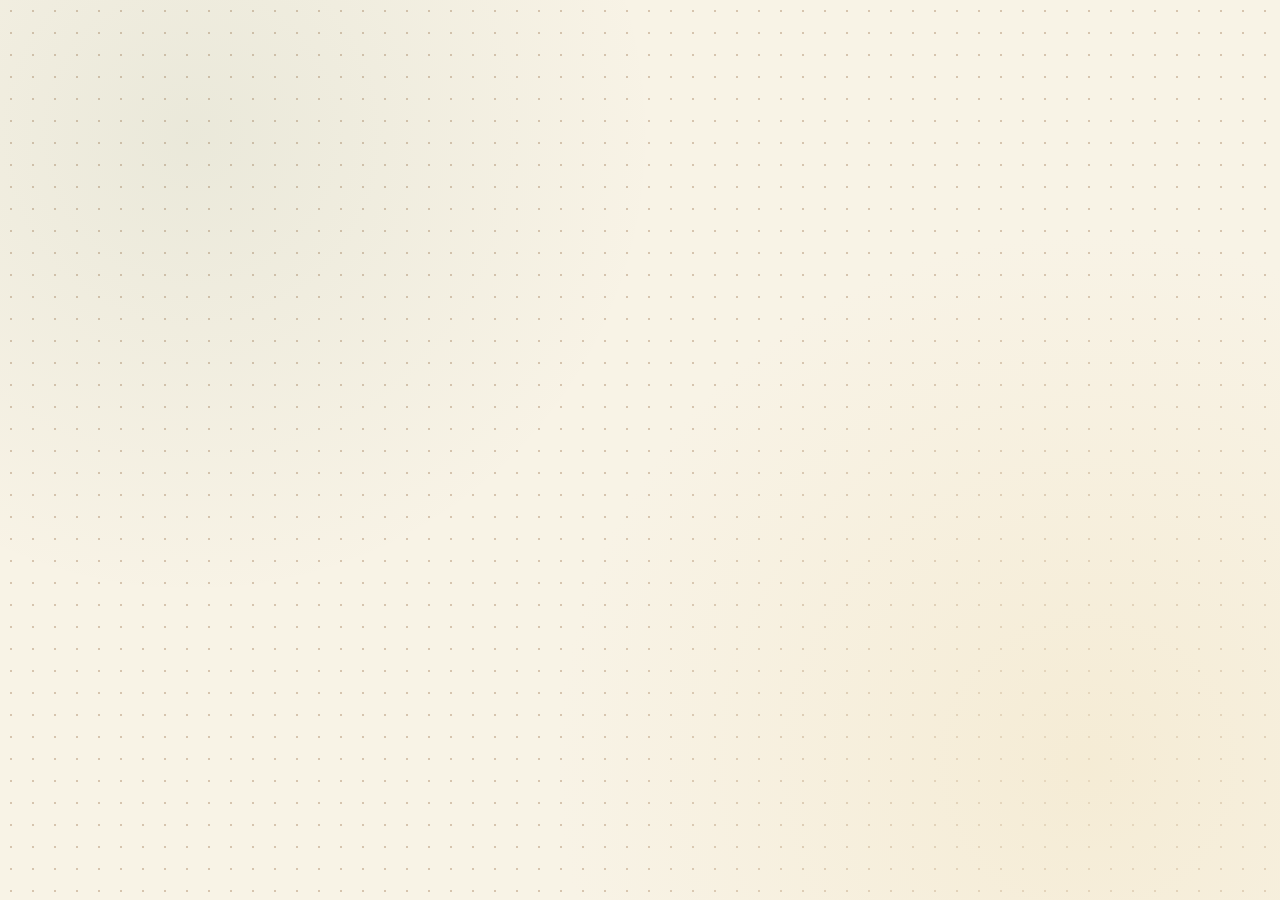
<file: index.html>
<!DOCTYPE html>
<html lang="ru">
<head>
  <meta charset="UTF-8">
  <meta name="viewport" content="width=device-width, initial-scale=1.0">
  <title>Мой Планер Задач</title>

  <link rel="preconnect" href="https://fonts.googleapis.com">
  <link rel="preconnect" href="https://fonts.gstatic.com" crossorigin>
  <link href="https://fonts.googleapis.com/css2?family=Comfortaa:wght@700&family=Nunito:wght@600;700;800;900&display=swap" rel="stylesheet">

  <style>
    :root {
      /* Палитра сгущенки и мягкого зеленого */
      --bg-cream: #F8F3E6;
      --condensed-milk: #FFFBF0;
      --condensed-milk-dark: #F3E7CA;
      --condensed-border: #443527;

      --green-soft: #4A6E4E;
      --green-hover: #3B5B3E;
      --green-light: #E4EDE1;

      --text-main: #382C22;
      --text-muted: #8F8073;
      --danger: #BD4B37;
      --danger-bg: #FBECE8;

      --border: 3px solid var(--condensed-border);
      --shadow: 5px 5px 0px var(--condensed-border);
      --shadow-sm: 3px 3px 0px var(--condensed-border);
      --radius: 20px;
    }

    * {
      box-sizing: border-box;
      margin: 0;
      padding: 0;
    }

    body {
      background-color: var(--bg-cream);
      background-image:
        radial-gradient(circle at 15% 15%, rgba(74, 110, 78, 0.08) 0%, transparent 35%),
        radial-gradient(circle at 85% 85%, rgba(243, 231, 202, 0.6) 0%, transparent 40%),
        radial-gradient(#D6C4AE 1.5px, transparent 1.5px);
      background-size: 100% 100%, 100% 100%, 22px 22px;
      color: var(--text-main);
      font-family: 'Nunito', sans-serif;
      min-height: 100vh;
      display: flex;
      justify-content: center;
      align-items: flex-start;
      padding: 48px 16px;
    }

    /* Главная карточка */
    .planner-card {
      width: 100%;
      max-width: 540px;
      background: var(--condensed-milk);
      border: var(--border);
      border-radius: var(--radius);
      box-shadow: var(--shadow);
      padding: 34px 28px;
      position: relative;
    }

    /* Декоративная скрепка-закладка */
    .planner-card::before {
      content: "";
      position: absolute;
      top: -14px;
      left: 36px;
      width: 76px;
      height: 24px;
      background: var(--green-light);
      border: var(--border);
      border-radius: 8px;
      box-shadow: 2px 2px 0px var(--condensed-border);
    }

    header {
      margin-bottom: 24px;
    }

    .title-row {
      display: flex;
      align-items: center;
      justify-content: space-between;
      gap: 12px;
    }

    h1 {
      font-family: 'Comfortaa', cursive;
      font-size: 28px;
      font-weight: 700;
      color: var(--text-main);
      letter-spacing: -0.5px;
    }

    .counter-badge {
      background: var(--green-soft);
      color: #FFF;
      font-weight: 800;
      font-size: 14px;
      padding: 4px 14px;
      border-radius: 20px;
      border: 2px solid var(--condensed-border);
      box-shadow: 2px 2px 0px var(--condensed-border);
    }

    .subtitle {
      color: var(--text-muted);
      font-size: 14px;
      font-weight: 700;
      margin-top: 4px;
    }

    /* Виджет прогресса */
    .progress-box {
      background: var(--condensed-milk-dark);
      border: var(--border);
      border-radius: 14px;
      padding: 14px 16px;
      margin-bottom: 24px;
      box-shadow: var(--shadow-sm);
    }

    .progress-header {
      display: flex;
      justify-content: space-between;
      font-size: 13px;
      font-weight: 800;
      margin-bottom: 8px;
      color: var(--text-main);
    }

    .progress-track {
      background: #FFF;
      border: 2px solid var(--condensed-border);
      height: 14px;
      border-radius: 12px;
      overflow: hidden;
    }

    .progress-fill {
      background: repeating-linear-gradient(
        45deg,
        var(--green-soft),
        var(--green-soft) 10px,
        #3B5B3E 10px,
        #3B5B3E 20px
      );
      height: 100%;
      width: 0%;
      border-radius: 10px;
      transition: width 0.35s ease;
    }

    /* Форма ввода */
    .task-form {
      display: flex;
      gap: 10px;
      margin-bottom: 24px;
    }

    .task-input {
      flex: 1;
      padding: 14px 18px;
      background: #FFF;
      border: var(--border);
      border-radius: 14px;
      font-family: inherit;
      font-size: 15px;
      font-weight: 700;
      color: var(--text-main);
      box-shadow: var(--shadow-sm);
      outline: none;
      transition: transform 0.15s, box-shadow 0.15s;
    }

    .task-input:focus {
      transform: translateY(-2px);
      box-shadow: 4px 4px
</file>
